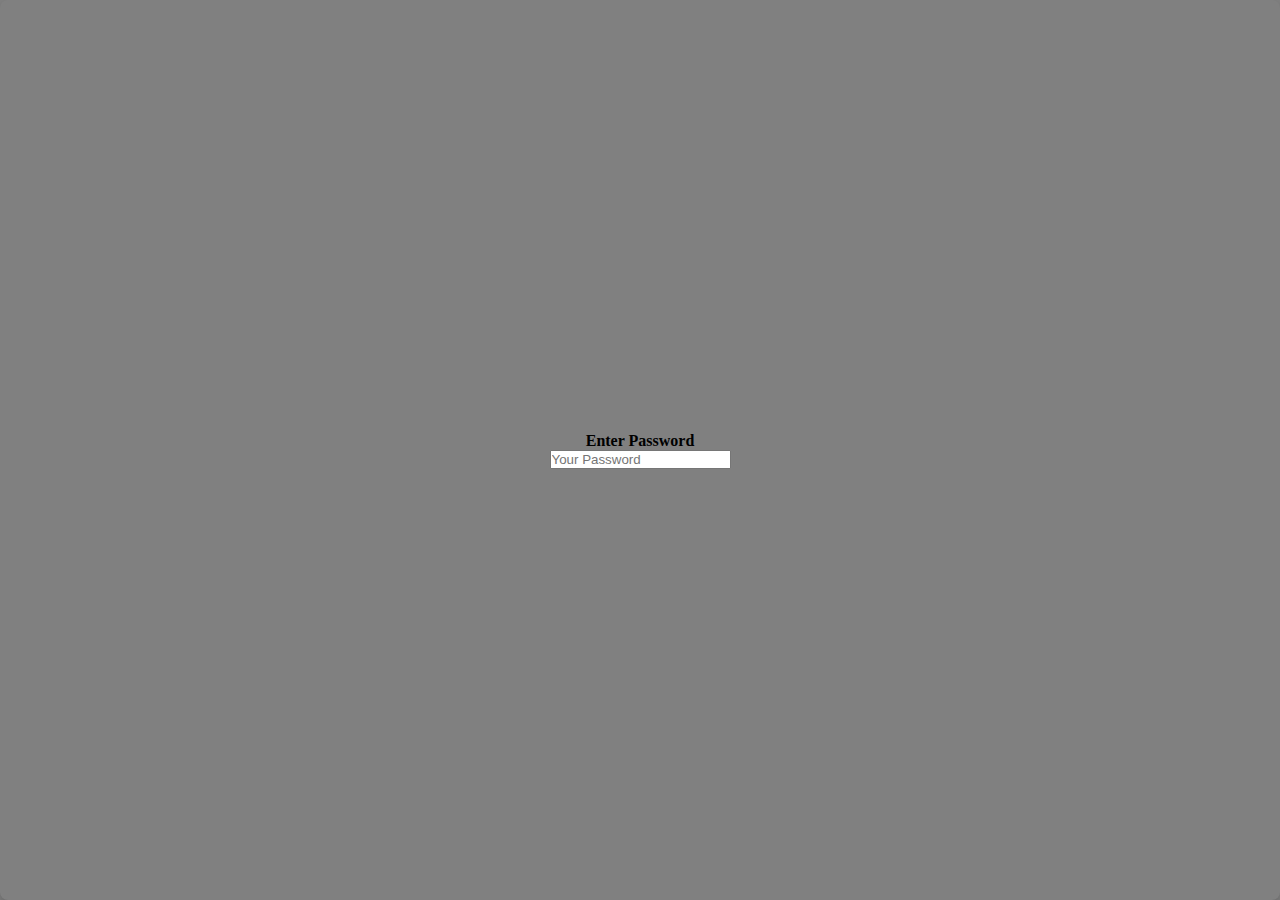
<file: index.html>
<!DOCTYPE html>
<html lang="en">
<head>
  <meta charset="UTF-8">
  <title>Show and Hide Password</title>
  <link href="styles.css" rel="stylesheet">
</head>
<body>
  <div class="container">
    <h1>Enter Password</h1>
    <input type="String" id="password" placeholder="Your Password"><span></span></input>
  </div>
  <script>
  </script>
</body>
</html>
</file>
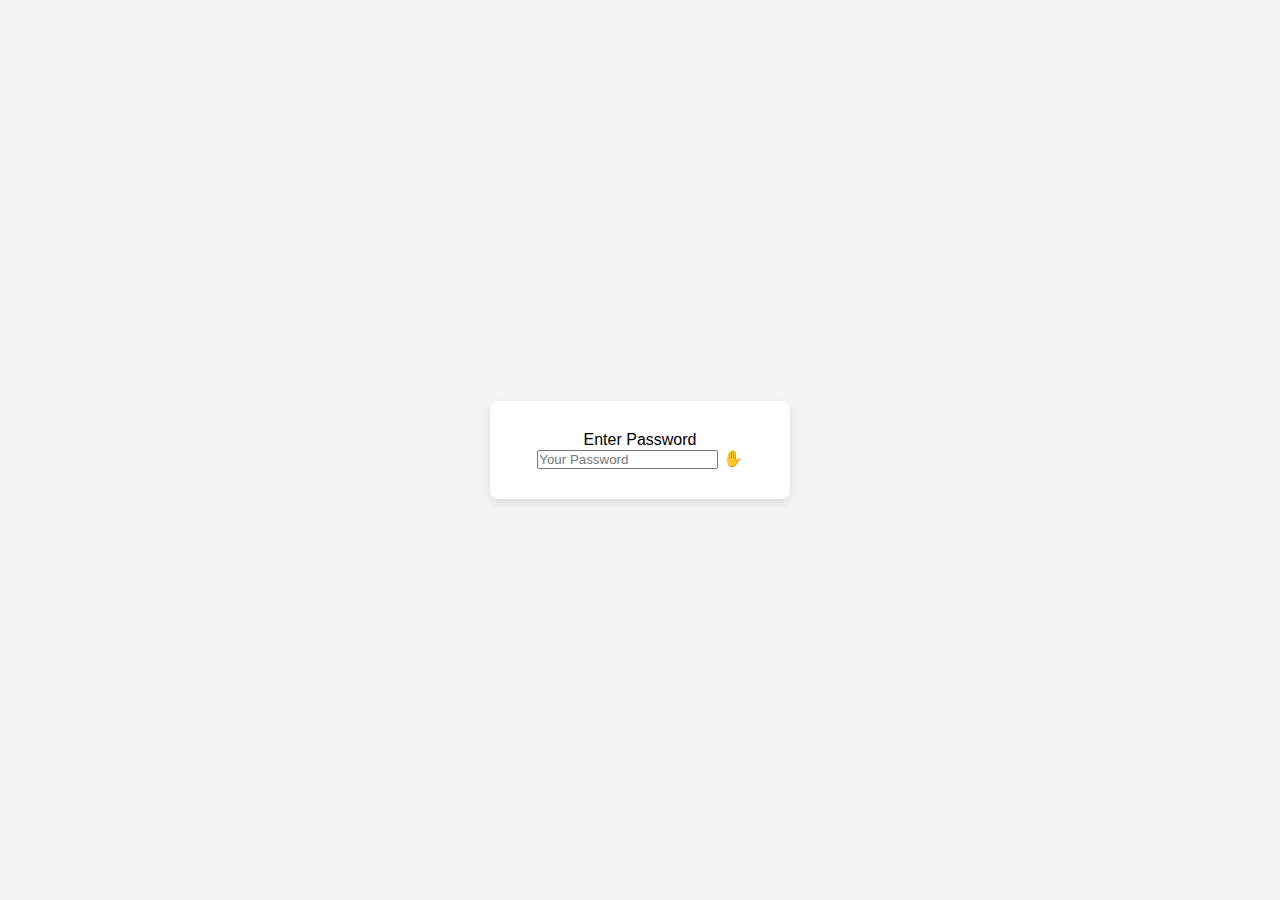
<file: solution/index.html>
<!DOCTYPE html>
<html lang="en">
<head>
  <meta charset="UTF-8">
  <title>Show and Hide Password</title>
  <link href="styles.css" rel="stylesheet">
</head>
<body>
  <div class="container">
    <label for="passes">Enter Password</label>
    <div class="input-container">
      <input id="passes" placeholder="Your Password" type="password" />
      <span class="eye-icon" id="eye-icon"> ✋</span>
    </div>
  </div>

  <script>
    // Retrieve and declare variables 
    let input = document.getElementById("passes"); // Take user input from input element 
    let btn = document.getElementById("eye-icon"); // Hide/Show Toggle 

    // JavaScript Function
    btn.addEventListener("click", function() { 
      if (input.type === "password") {
        input.type = "text";
        btn.textContent = " ✋";
      } 
      else {
        input.type = "password";
        btn.textContent = " ✊";
      }
    })
  </script>
</body>
</html>
</file>
<file: styles.css>
*,*::before,*::after {
  padding: 0;
  margin: 0;
  box-sizing: border-box;
}

body {
  background: grey;
}

.container {
  display: flex;
  justify-content: center;
  flex-direction: column;
  align-items: center;
  height: 100vh;
  border-radius: 8px;
  box-shadow: 0 4px 8px rgba(0, 0, 0, 0.2);
}

h1 {
  text-align: center;
  font-size: 1em;
}
</file>
<file: solution/styles.css>
*,*::before,*::after {
  padding: 0;
  margin: 0;
  box-sizing: border-box;
}

body {
  font-family: Arial, sans-serif; /* Sets the font for all content*/
  display: flex; /* Activate Flexbox - Children become flex item */
  justify-content: center; /* Centers horizontally along main axis */
  align-items: center; /* Centers vertically along the cross axis */
  height: 100vh; /* Sets the body height to fill the entire viewport */
  margin: 0; 
  background-color: #f4f4f4; /* Sets background color to white */
}

.container {
  background-color: white; /* Sets the background color to white */
  padding: 30px; /* Creates space inside the container content > space > edge */
  border-radius: 8px; /* Curves the edges of the container */
  box-shadow: 0 4px 8px rgba(0, 0, 0, 0.1); /* Creates a shadow around container */
  width: 300px; /* Sets the width of the container */
  text-align: center; /* Horizontally centers inline content */
}
</file>
